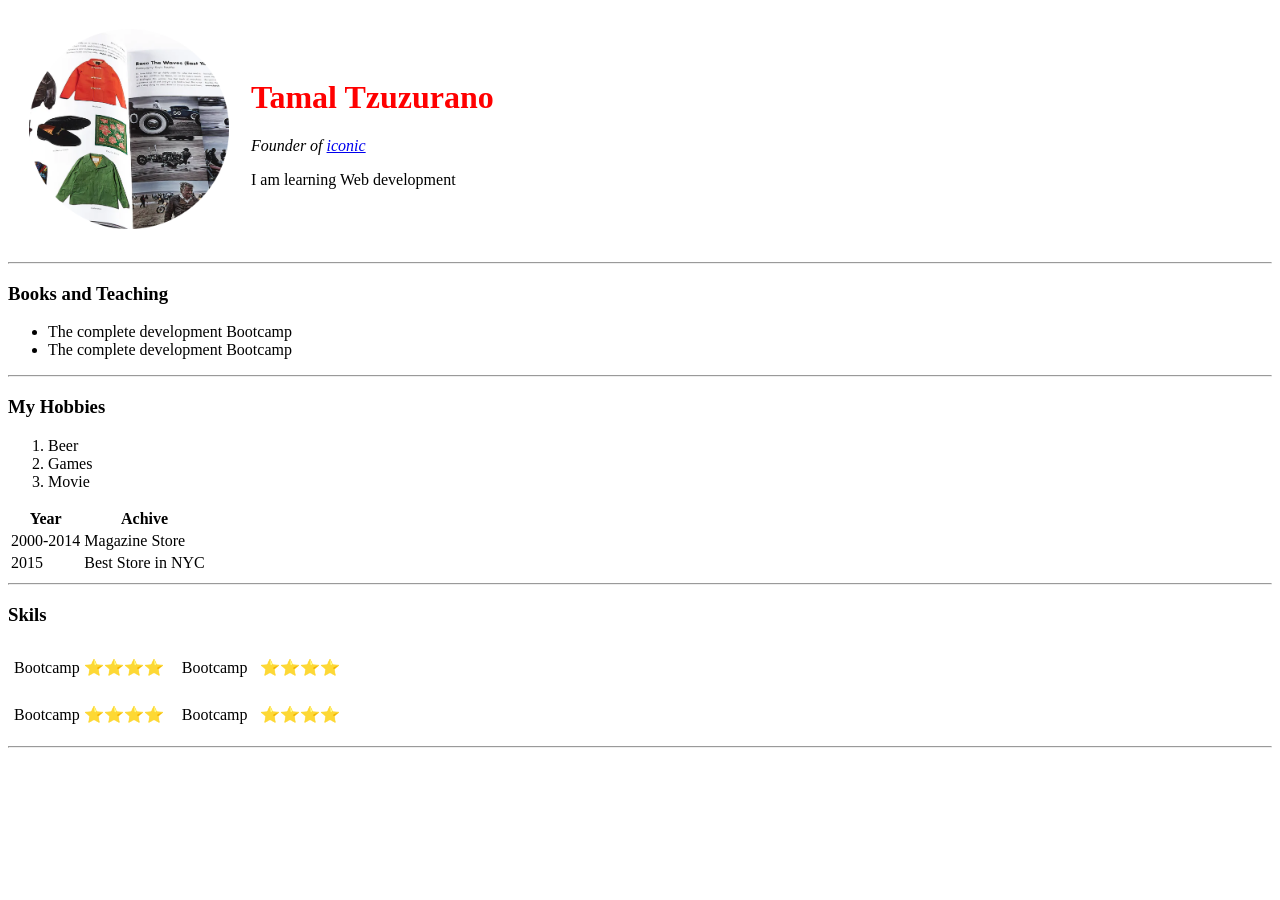
<file: index.html>
<!DOCTYPE html>
<html lang="en">
<head>
    <meta charset="UTF-8">
    <meta http-equiv="X-UA-Compatible" content="IE=edge">
    <meta name="viewport" content="width=device-width, initial-scale=1.0">
    <title>Document</title>
    <link rel="stylesheet" href="style.css">
</head>

<body>
    <table cellspacing="20">
        <tr>
            <td><img src="Capture7.png" alt="kk" height=200px ></td>
            <td><h1>Tamal Tzuzurano</h1>
                <p><em>Founder of <a href="https://www.iconicmagazines.com/">iconic</a> </em></p>
                
                <p>I am learning Web development</p></td>
        </tr>
    </table>
    
    <hr>

    <h3>Books and Teaching</h3>
   <ul>
    <li>The complete development Bootcamp</li>
    <li>The complete development Bootcamp</li>
    
   </ul>
   <hr>

   <h3>My Hobbies</h3>
   <ol>
    <li>Beer</li>
    <li>Games</li>
    <li>Movie</li>
   </ol>

   <table>
    <thead>
        <th>Year</th>
        <th>Achive</th>
    </thead>
    <tbody>
    <tr>
        <td>2000-2014</td>
        <td>Magazine Store</td>
    </tr>
    <tr>
        <td>2015</td>
        <td>Best Store in NYC</td>

    </tr>
    
</tbody>

</table>
<hr>
<h3>Skils</h3>

<table >
    <tr>
        <td>
           <table >
            <tr >
                <td >Bootcamp</td>
                <td>⭐⭐⭐⭐</td>
            </tr>
           </table> 
        </td>
        <td>
            <table cellspacing="10">
                <tr>
                    <td>Bootcamp</td>
                    <td>⭐⭐⭐⭐</td>
                </tr>
               </table> 
        </td>

    </tr>
</table>
<table>
    <tr>
        <td>
           <table>
            <tr>
                <td>Bootcamp</td>
                <td>⭐⭐⭐⭐</td>
            </tr>
           </table> 
        </td>
        <td>
            <table cellspacing="10">
                <tr>
                    <td>Bootcamp</td>
                    <td>⭐⭐⭐⭐</td>
                </tr>
               </table> 
        </td>

    </tr>
</table>
<hr>

<form action="" method="post"></form>

</body>
</html>
</file>
<file: style.css>
h1{
    color: red;
}

#circle{
    background: #fff;
  height: 200px;
  width: 200px;
  border: 20px solid;
  border-radius: 50%;
  border-color: green green red red;
  background: -moz-linear-gradient(left, red, red 20%, blue 20%, blue);
  transform: rotate(90deg);
    display: inline-block;
}
</file>
